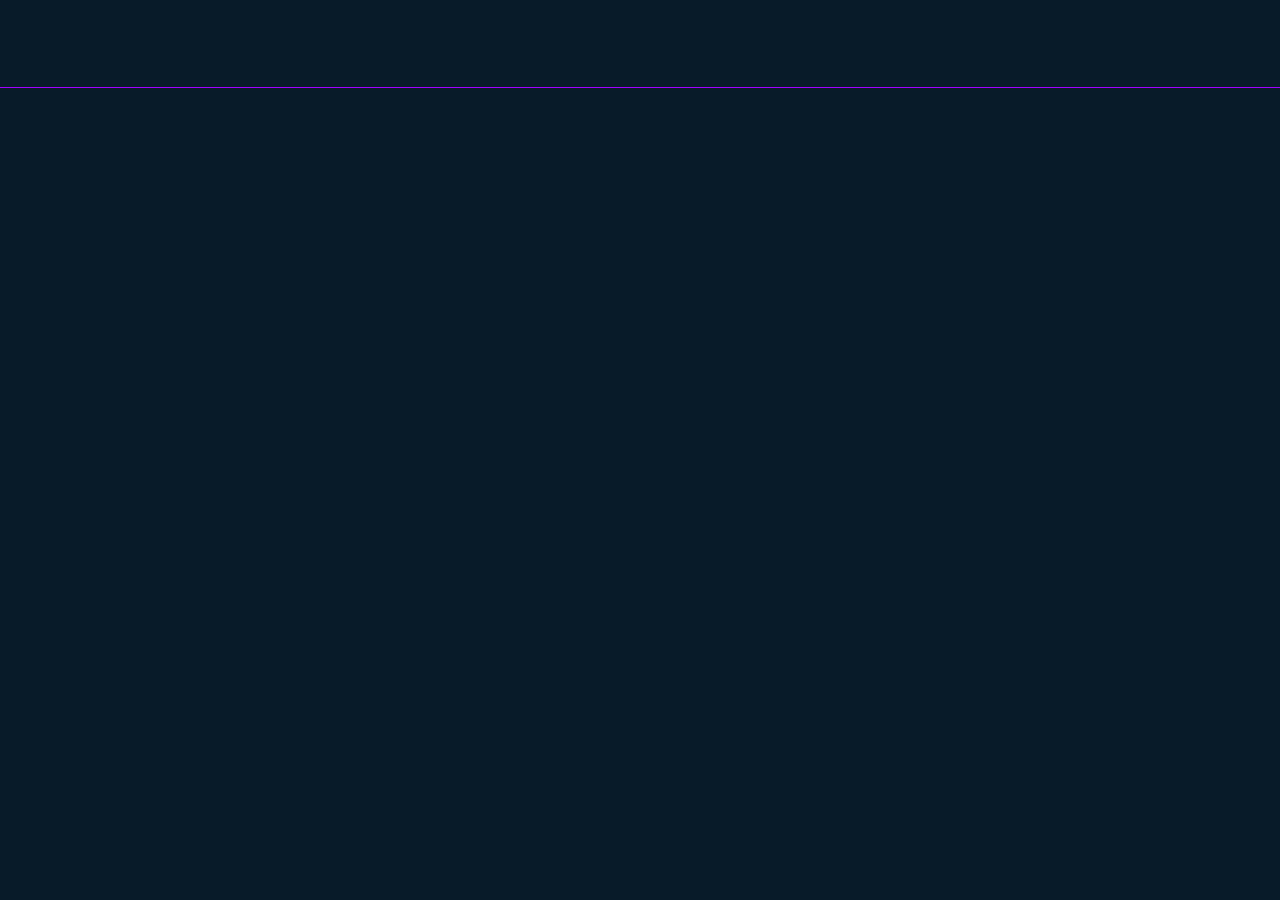
<file: index.html>
<!DOCTYPE html>
<html lang="en">

<head>
    <meta charset="UTF-8">
    <meta http-equiv="X-UA-Compatible" content="IE=edge">
    <meta name="viewport" content="width=device-width, initial-scale=1.0">
    <title>Document</title>
    <link rel="stylesheet" href="css/style.css">
    <link href='https://unpkg.com/boxicons@2.1.4/css/boxicons.min.css' rel='stylesheet'>
</head>

<body>
    <header class="header">

        <a href="#" class="logo">Home</a>

        <nav class="navbar">
            <a href="#">Home</a>
            <a href="#">Projects</a>
            <a href="#">Contact</a>
        </nav>

    </header>

    <section class="home">
        <div class="home-content">
            <h1>Oi, eu sou Douglas Teixeira.</h1>
            <h3>Estudante de Full Stack</h3>
            <p>Sou um estudante apaixonado por ciência e tecnologia, cursando Física e Análise e
                Desenvolvimento de Sistemas. Busco uma oportunidade de estágio para aprimorar
                minhas habilidades técnicas, adquirir experiência em um ambiente profissional e
                contribuir com a equipe. Sou motivado a aprender constantemente e a buscar
                aprimoramentos nas ferramentas e técnicas que utilizo. Gosto de desafios e os encaro
                com criatividade, valorizando a colaboração com meus colegas de trabalho, sempre
                buscando aprender e ajudar.
            </p>
            <div class="btn-box">
                <a href="#">Mais sobre mim</a>
                <a href="#">Mandar um oi</a>
            </div>
        </div>

        <div class="home-sci">
            <a href="#"><i class='bx bxl-linkedin'></i></a>
            <a href="#"><i class='bx bxl-github'></i></a>
        </div>

        <div class="imagem-home"><img src="images/image.png" alt=""></div>

    </section>
</body>

</html>
</file>
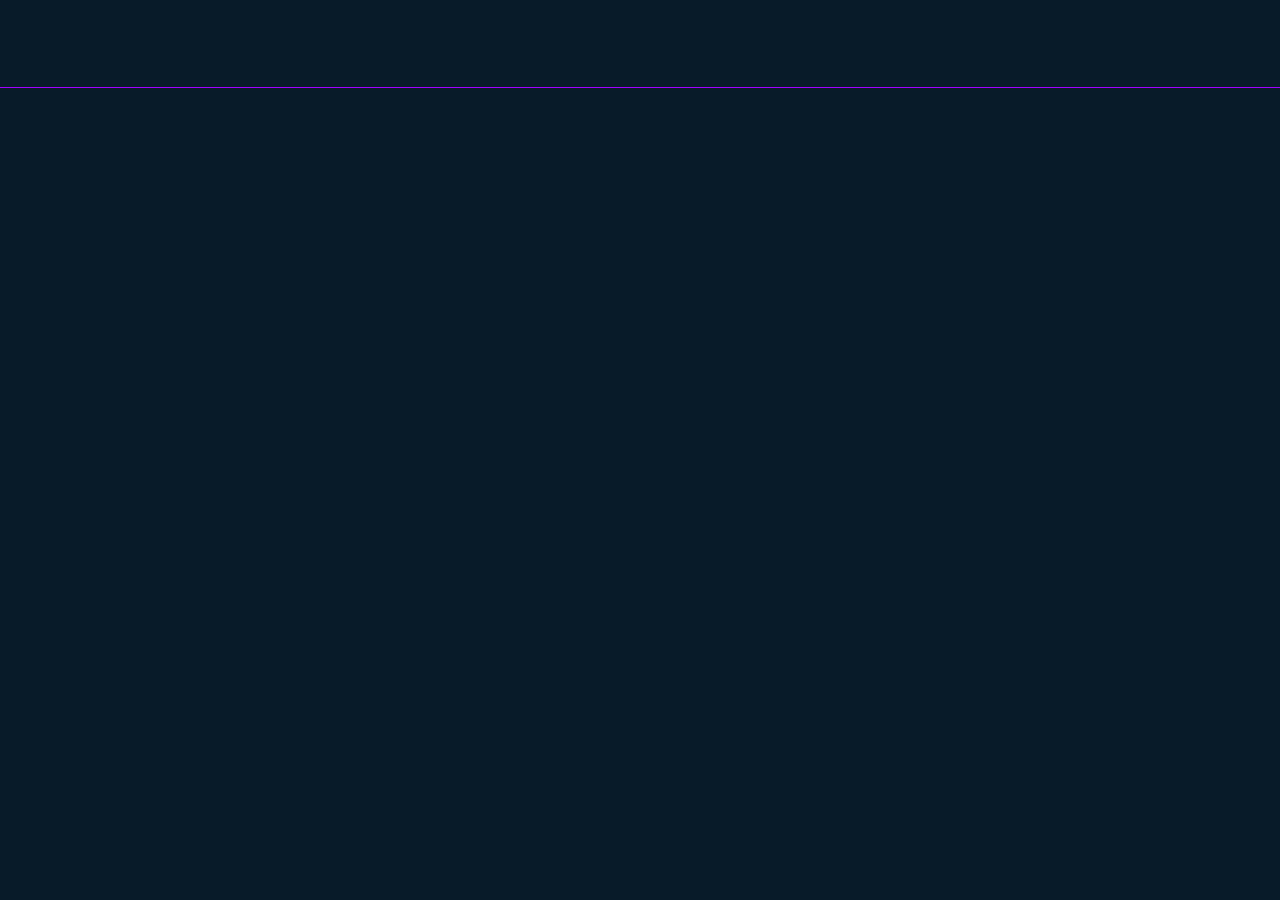
<file: index.html.html>
<!DOCTYPE html>
<html lang="en">

<head>
    <meta charset="UTF-8">
    <meta http-equiv="X-UA-Compatible" content="IE=edge">
    <meta name="viewport" content="width=device-width, initial-scale=1.0">
    <title>Document</title>
    <link rel="stylesheet" href="css/style.css">
    <link href='https://unpkg.com/boxicons@2.1.4/css/boxicons.min.css' rel='stylesheet'>
</head>

<body>
    <header class="header">

        <a href="#" class="logo">Home</a>

        <nav class="navbar">
            <a href="#">Home</a>
            <a href="#">Projects</a>
            <a href="#">Contact</a>
        </nav>

    </header>

    <section class="home">
        <div class="home-content">
            <h1>Oi, eu sou Douglas Teixeira.</h1>
            <h3>Estudante de Full Stack</h3>
            <p>Sou um estudante apaixonado por ciência e tecnologia, cursando Física e Análise e
                Desenvolvimento de Sistemas. Busco uma oportunidade de estágio para aprimorar
                minhas habilidades técnicas, adquirir experiência em um ambiente profissional e
                contribuir com a equipe. Sou motivado a aprender constantemente e a buscar
                aprimoramentos nas ferramentas e técnicas que utilizo. Gosto de desafios e os encaro
                com criatividade, valorizando a colaboração com meus colegas de trabalho, sempre
                buscando aprender e ajudar.
            </p>
            <div class="btn-box">
                <a href="#">Mais sobre mim</a>
                <a href="#">Mandar um oi</a>
            </div>
        </div>

        <div class="home-sci">
            <a href="#"><i class='bx bxl-linkedin'></i></a>
            <a href="#"><i class='bx bxl-github'></i></a>
        </div>

        <div class="imagem-home"><img src="images/image.png" alt=""></div>

    </section>
</body>

</html>
</file>
<file: css/style.css>
@import url('https://fonts.googleapis.com/css2?family=Oswald:wght@400;500;700&family=Poppins:ital,wght@0,300;0,400;0,500;0,600;0,700;0,800;0,900;1,300;1,400;1,500;1,600;1,700;1,800;1,900&display=swap');

* {
    margin: 0;
    padding: 0;
    font-family: 'Poppins', sans-serif;
    box-sizing: border-box;
    text-decoration: none;
}

body {
    background: #081b29;
    color: #fff;
    animation: pointEvent 1s forwards;
    animation-delay: 4s;
    pointer-events: none;
}

.header {
    position: fixed;
    top: 0;
    left: 0;
    right: 0;
    width: 100%;
    padding: 20px 10%;
    display: flex;
    justify-content: space-between;
    align-items: center;
    z-index: 100;
}

.header::after {
    content: '';
    position: absolute;
    background: #a200ff;
    width: 100%;
    height: 1px;
    bottom: -2px;
    left: 0;
    animation: intro 2s linear;
}

.logo {
    font-size: 30px;
    color: #a200ff;
    font-weight: 600;
    position: relative;
}

.logo::before {
    content: '';
    position: absolute;
    top: 0;
    right: 0;
    background: #081b29;
    width: 100%;
    height: 100%;
    animation: show 1.5s ease-in-out forwards;
    animation-delay: 2s;
}


.navbar a {
    font-size: 20px;
    font-weight: 500;
    margin-left: 35px;
    transition: 0.3s;
    color: white;
    position: relative;
}

.navbar a:hover {
    color: #a200ff;
}

.navbar a::before {
    content: '';
    position: absolute;
    top: 0;
    right: 0;
    background: #081b29;
    width: 100%;
    height: 100%;
    animation: show 1.5s ease-in-out forwards;
    animation-delay: 5s;
}


.home {
    height: 100vh;
    align-items: center;
    display: flex;
    padding: 0 10%;
}


.home-content {
    max-width: 70%;
}

.home-content h1 {
    font-size: 56px;
    font-weight: 900;
    position: relative;
    caret-color: transparent;
}

.home-content h1::before {
    content: '';
    position: absolute;
    top: 0;
    right: 0;
    background: #081b29;
    width: 100%;
    height: 100%;
    animation: show 1.5s ease-in-out forwards;
    animation-delay: 3s;
}

.home-content h3 {
    font-size: 32px;
    font-weight: 700;
    color: #a200ff;
    caret-color: transparent;
}

.home-content h3::before {
    content: '';    
    position: absolute;
    top: 0;
    right: 0;
    background: #081b29;
    width: 100%;
    height: 100%;
    animation: show 1.5s ease-in-out forwards;
    animation-delay: 3.5s;
}

.home-content p {
    max-width: 600px;
    font-size: 16px;
    margin: 20px 0;
    caret-color: transparent;
}

.home-content p::before {
    content: '';
    position: absolute;
    top: 0;
    right: 0;
    background: #081b29;
    width: 100%;
    height: 100%;
    animation: show 1.5s ease-in-out forwards;
    animation-delay: 4s;
}

.btn-box {
    display: flex;
    justify-content: start;
    align-items: center;
    position: relative;
}

.btn-box::before {
    content: '';
    position: absolute;
    top: 0;
    right: 0;
    background: #081b29;
    width: 100%;
    height: 100%;
    animation: show 1s ease-in-out forwards;
    animation-delay: 4.5s;
    z-index: 2;
}

.btn-box a{
    display: flex;
    justify-content: center;
    align-items: center;
    padding: 20px;
    font-size: 20px;
    font-weight: 600;
    color: #081b29;
    background: #a200ff;
    border: 2px solid #a200ff;
    border-radius: 8px;
    position: relative;
    overflow: hidden;
    width: 26%;
    height: 50px;
    z-index: 1;
}

.btn-box a:nth-child(2) {
    background: transparent;
    color: #a200ff;
    margin-left: 50px;
}

.btn-box a::before {
    content: '';
    position: absolute;
    width: 0;
    height: 0;
    background: transparent;
    top: 25%;
    right: 25%;
    overflow: hidden;
    z-index: -1;
    transition: 0.1s;
}

.btn-box a:hover:before {
    animation: button-linkedin 0.3s ease-in-out forwards;
}

.btn-box a:nth-child(2):hover:before {
    animation: button-git 0.3s ease-in-out forwards;
}

.btn-box a:nth-child(1):hover {
    color: #a200ff;
}

.btn-box a:nth-child(2):hover {
    color: #081b29;
}

.home-sci {
    position: absolute;
    bottom: 10%;
    width: 130px;
    display: flex;
    justify-content: space-between;
    align-items: baseline;
}

.home-sci::before {
    content: '';
    position: absolute;
    top: 0;
    right: 0;
    background: #081b29;
    width: 100%;
    height: 100%;
    animation: show 1s ease-in-out forwards;
    animation-delay: 4.5s;
    z-index: 2;
}

.home-sci a {
    width: 50px;
    height: 50px;
    display: inline-flex;
    border: 2px solid #a200ff;
    border-radius: 50%;
    justify-content: center;
    align-items: center;
    font-size: 40px;
    color: #a200ff;
    background: transparent;
    position: relative;
}

.home-sci a::before {
    content: '';
    position: absolute;
    width: 0;
    height: 0;
    background: transparent;
    top: 25%;
    right: 25%;
    overflow: hidden;
    z-index: -1;
}

.home-sci a:hover {
    color: #081b29;
}

.home-sci a:hover::before {
    animation: icons 0.5s ease-in-out forwards;
}

.imagem-home {
    opacity: 0.5;
    background-position: center;
    background-size: cover;
    position: absolute;
    transition: 1s;
    right: 5%;
    top: 25%;
}

.imagem-home:hover {
    opacity: 0.9;
}

.imagem-home::before {
    content: '';
    position: absolute;
    top: 0;
    right: 0;
    background: #081b29;
    width: 100%;
    height: 100%;
    animation: show 1s ease-in-out forwards;
    animation-delay: 5s;
    z-index: 2;
}

@keyframes intro {
    0% {
        left: 50%;
        background: transparent;
        width: 0;
    }

    100% {
        left: 0;
        background: #a200ff;
        width: 100%;
    }
}

@keyframes button-linkedin {
    0% {
        top: 50%;
        right: 50%;
        left: 50%;
        bottom: 50%;
        background: transparent;
        border-radius: 100%;
    }

    100% {
        width: 100%;
        height: 100%;
        top: 0;
        right: 0;
        left: 0;
        bottom: 0;
        background: #081b29;
        border-radius: 0;
    }
}

@keyframes button-git {
    0% {
        top: 50%;
        right: 50%;
        left: 50%;
        bottom: 50%;
        background: transparent;
        border-radius: 100%;
    }

    100% {
        width: 100%;
        height: 100%;
        top: 0;
        right: 0;
        left: 0;
        bottom: 0;
        background: #a200ff;
        border-radius: 0;
    }
}

@keyframes icons {
    0% {
        top: 50%;
        right: 50%;
        left: 50%;
        bottom: 50%;
        border-radius: 100%;
    }

    100% {
        width: 100%;
        height: 100%;
        top: 0;
        right: 0;
        left: 0;
        bottom: 0;
        background: #a200ff;
        border-radius: 50%;
    }
}

@keyframes show {
    100% {
        width: 0;
    }
}

@keyframes pointEvent {
    100% {
        pointer-events: auto;
    }
}
</file>
